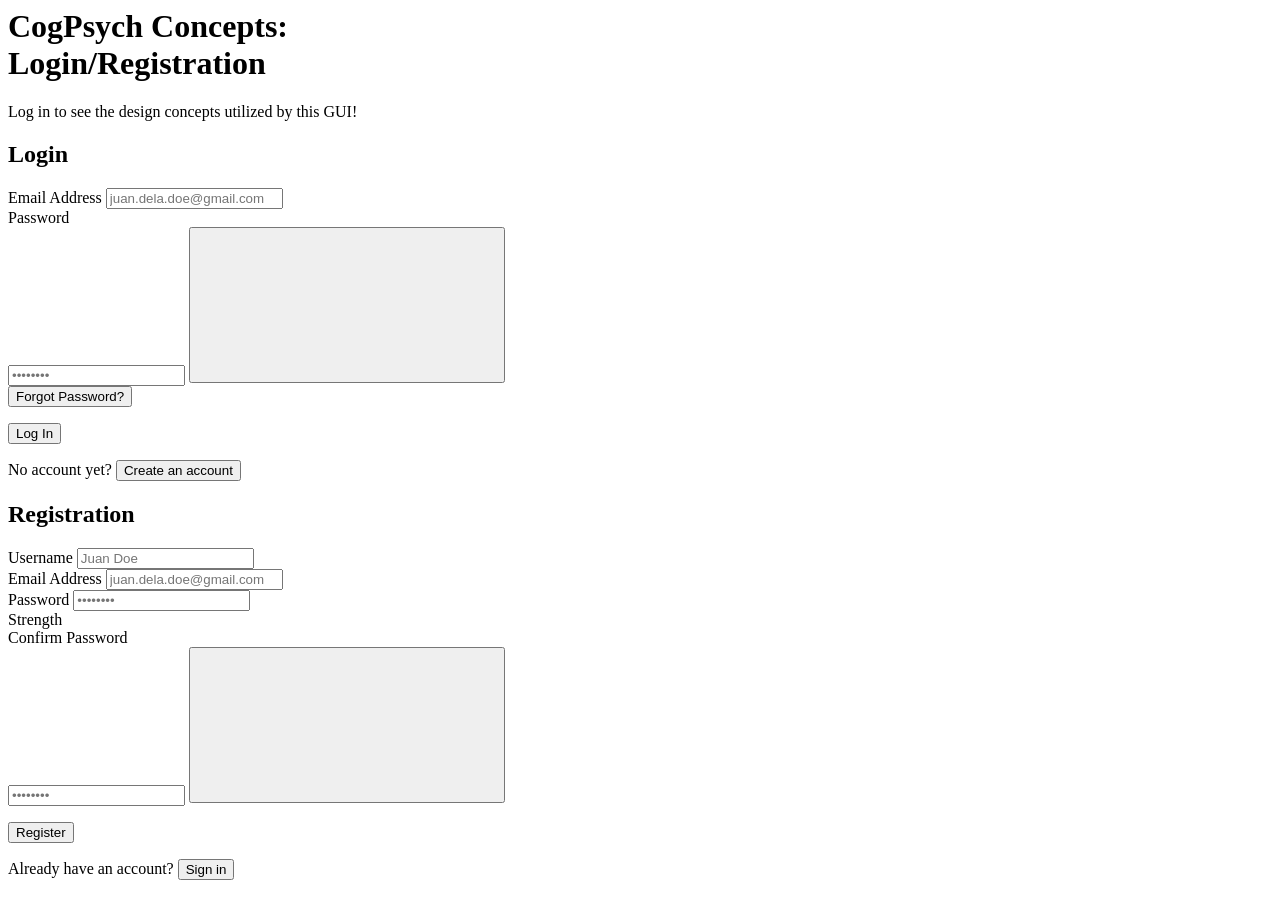
<file: screens/login-registration.html>
<main id="login-registration" class="screen">
  <header class="page-header">
    <h1 class="page-title">CogPsych Concepts:<br />Login/Registration</h1>
    <p class="page-subtitle">
      Log in to see the design concepts utilized by this GUI!
    </p>
  </header>
  <div class="spacer"></div>
  <section id="login-section" class="form-section on">
    <form id="login-form" class="card" novalidate>
      <h2 class="card-title">Login</h2>

      <label for="login-email">Email Address</label>
      <input
        type="email"
        id="login-email"
        name="email"
        placeholder="juan.dela.doe@gmail.com"
        autocomplete="email"
      />

      <div class="spacer"></div>

      <label for="login-password">Password</label>
      <div class="password-field">
        <input
          type="password"
          id="login-password"
          name="password"
          class="password-input"
          placeholder="&bull;&bull;&bull;&bull;&bull;&bull;&bull;&bull;"
          autocomplete="current-password"
        />
        <button
          type="button"
          class="eye-toggle"
          aria-label="Show password"
          onclick="togglePasswordVisibility('login-form')"
        >
          <svg aria-hidden="true"><use href="#icon-eye-off"></use></svg>
        </button>
      </div>

      <div class="form-row-end">
        <button type="button" class="link" onclick="handleForgotPassword()">
          Forgot Password?
        </button>
      </div>

      <p id="login-message" class="message" role="alert"></p>
      <button
        type="button"
        id="login-button"
        class="btn btn-primary"
        onclick="handleLogin()"
      >
        Log In
      </button>

      <p class="form-switch">
        No account yet?
        <button type="button" class="link" onclick="showRegistrationSection()">
          Create an account
        </button>
      </p>
    </form>
  </section>

  <section id="registration-section" class="form-section">
    <form id="registration-form" class="card" novalidate>
      <h2 class="card-title">Registration</h2>

      <label for="registration-username">Username</label>
      <input
        type="text"
        id="registration-username"
        name="username"
        placeholder="Juan Doe"
        autocomplete="username"
      />

      <div class="spacer-small"></div>

      <label for="registration-email">Email Address</label>
      <input
        type="email"
        id="registration-email"
        name="email"
        placeholder="juan.dela.doe@gmail.com"
        autocomplete="email"
      />

      <div class="spacer-small"></div>

      <label for="registration-password">Password</label>
      <input
        type="password"
        id="registration-password"
        name="password"
        class="password-input"
        placeholder="&bull;&bull;&bull;&bull;&bull;&bull;&bull;&bull;"
        autocomplete="new-password"
      />

      <div class="meter idle">
        <div class="meter-track"><div class="meter-fill"></div></div>
        <span class="meter-label">Strength</span>
      </div>

      <div class="spacer-small"></div>

      <label for="registration-confirm-password">Confirm Password</label>
      <div class="password-field">
        <input
          type="password"
          id="registration-confirm-password"
          name="confirm-password"
          class="password-input"
          placeholder="&bull;&bull;&bull;&bull;&bull;&bull;&bull;&bull;"
          autocomplete="new-password"
        />
        <button
          type="button"
          class="eye-toggle"
          aria-label="Show password"
          onclick="togglePasswordVisibility('registration-form')"
        >
          <svg aria-hidden="true"><use href="#icon-eye-off"></use></svg>
        </button>
      </div>

      <p id="registration-message" class="message" role="alert"></p>
      <button
        type="button"
        id="registration-button"
        class="btn btn-primary"
        onclick="handleRegistration()"
      >
        Register
      </button>

      <p class="form-switch">
        Already have an account?
        <button type="button" class="link" onclick="showLoginSection()">
          Sign in
        </button>
      </p>
    </form>
  </section>
</main>
<noscript>Don't delete body</noscript>
<body></body>
</file>
